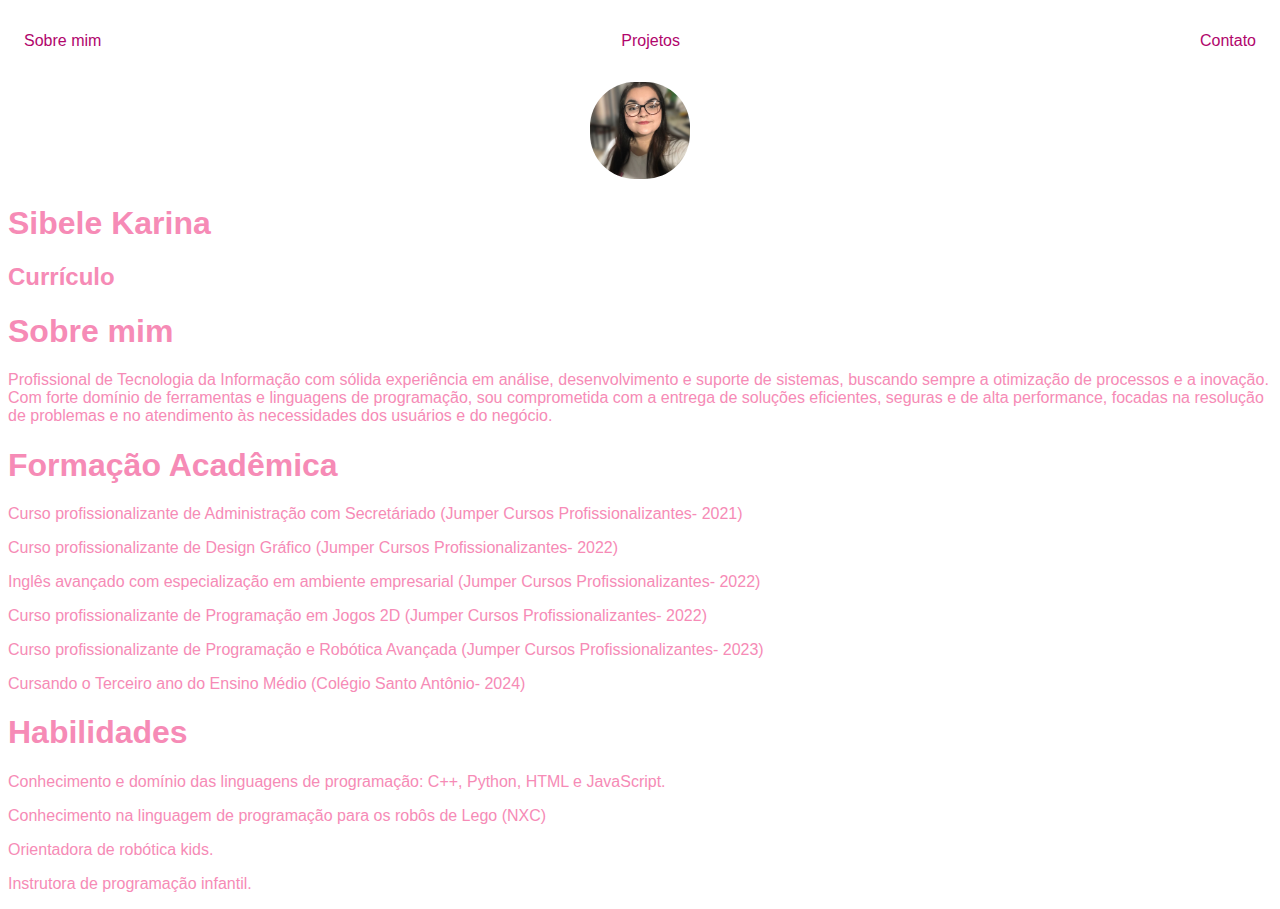
<file: index.html>
<!DOCTYPE html>
<html lang="pt">
<head>
    <meta charset="UTF-8">
    <meta name="viewport" content="width=device-width, initial-scale=1.0">
    <title>Currículo</title>
    <style>
        img {
            border-radius: 45px;
        }
    </style>
    <link rel="stylesheet" href="index.css"
</head>
<body>
   
    <nav>
        <ul> 
            <li> 
               <a href="index.html">Sobre mim</a> 
            </li>
            <li> 
                <a href="projetos.html">Projetos</a> 
             </li>
             <li> 
                <a href="contact.html">Contato</a> 
             </li>
        </ul>
    </nav>

    <header> 
        <div class="center"> 
            <img src="sibele_foto.jpg" width="100">
        </div>
        <h1>Sibele Karina</h1>
        <h2>Currículo</h2>
    </header>
    <main> 
        <section>
            
                <p>  <p style="color:#e6d7dd;"><h1>Sobre mim</h1></p>
                    Profissional de Tecnologia da Informação com sólida experiência em análise, desenvolvimento e suporte de sistemas, 
                    buscando sempre a otimização de processos e a inovação. Com forte domínio de ferramentas e linguagens de programação, 
                    sou comprometida com a entrega de soluções eficientes, 
                    seguras e de alta performance, focadas na resolução de problemas e no atendimento às necessidades dos usuários e do negócio.

                </p>
            
        </section>
        
        <section>
            <p style="color: #e6d7dd ;"><h1>Formação Acadêmica</h1></p>
                <p> 
                <p> Curso profissionalizante de Administração com Secretáriado (Jumper Cursos Profissionalizantes- 2021)</p>
                <p> Curso profissionalizante de Design Gráfico (Jumper Cursos Profissionalizantes- 2022)</p>
                <P> Inglês avançado com especialização em ambiente empresarial (Jumper Cursos Profissionalizantes- 2022)</P> 
                <P> Curso profissionalizante de Programação em Jogos 2D (Jumper Cursos Profissionalizantes- 2022) </P>
                <P> Curso profissionalizante de Programação e Robótica Avançada (Jumper Cursos Profissionalizantes- 2023)</P>
                <P> Cursando o Terceiro ano do Ensino Médio (Colégio Santo Antônio- 2024)</P>
                    
                </p>
            
        </section>
        
        <section>
            <p style="color:#e6d7dd;"><h1>Habilidades</h1></p>
                <p> 
                <P> Conhecimento e domínio das linguagens de programação: C++, Python, HTML e JavaScript.</P> 
                <P> Conhecimento na linguagem de programação para os robôs de Lego (NXC) </P> 
                <P> Orientadora de robótica kids.</P> 
                <P> Instrutora de programação infantil.</P>
                </p>
            
        </section>
        
    </main>

   



</body>
</html>
</file>
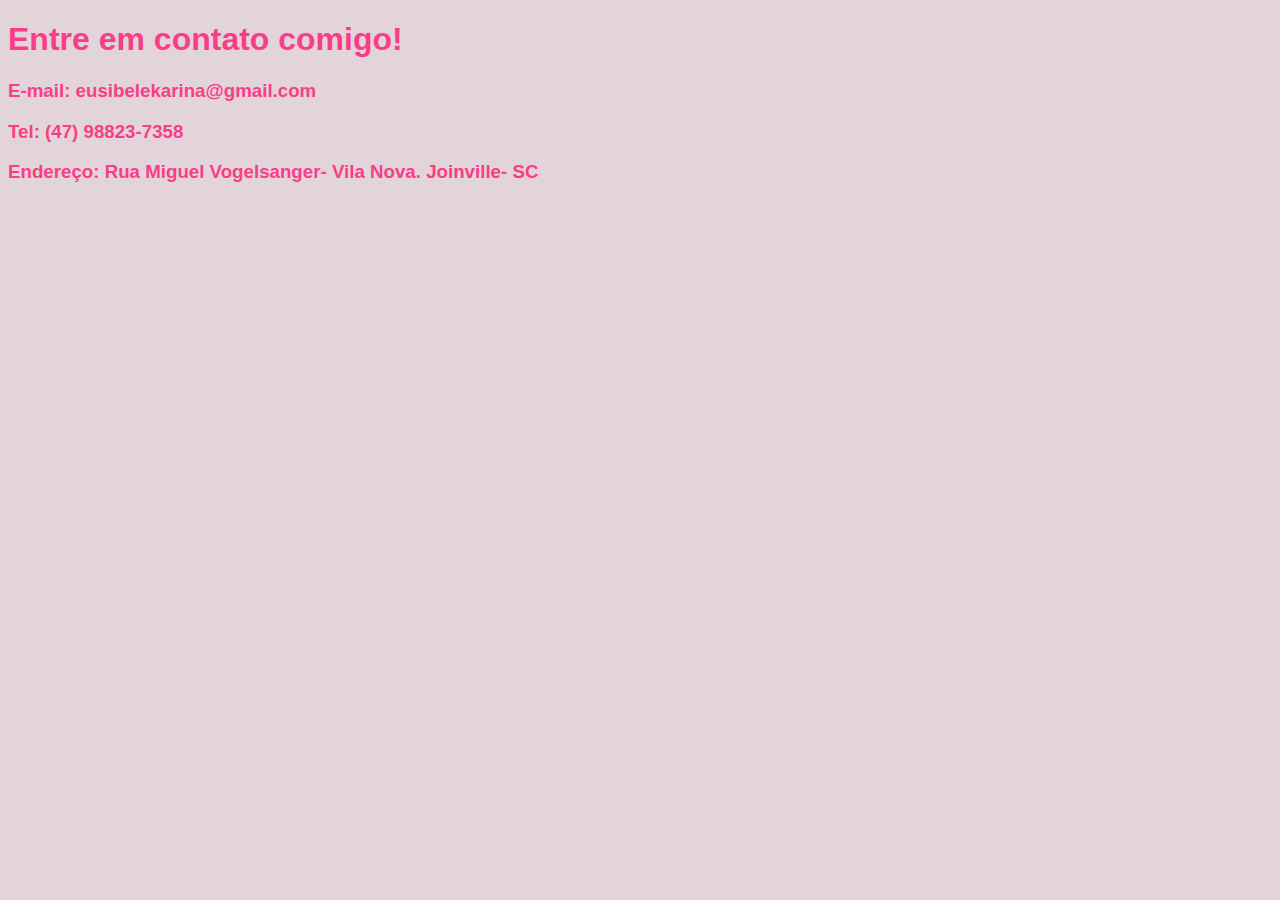
<file: contact.html>
<!DOCTYPE html>
<html lang="pt">
    <link rel="stylesheet" href="contact.css"
<head>
    <meta charset="UTF-8">
    <meta name="viewport" content="width=device-width, initial-scale=1.0">
    <title>Contato</title>

    <p>  <p style="color:#fb3d89;"><h1>Entre em contato comigo!</h1></p> 
    <p>  <p style="color:#ae1854;"><h3> E-mail: eusibelekarina@gmail.com</h3></p>
    <p>  <p style="color:#ae1854;"><h3> Tel: (47) 98823-7358 </h3></p>
    <p>  <p style="color:#ae1854;"><h3>Endereço: Rua Miguel Vogelsanger- Vila Nova. Joinville- SC  </h3></p>
   

</head>
<body>
    
</body>
</html>
</file>
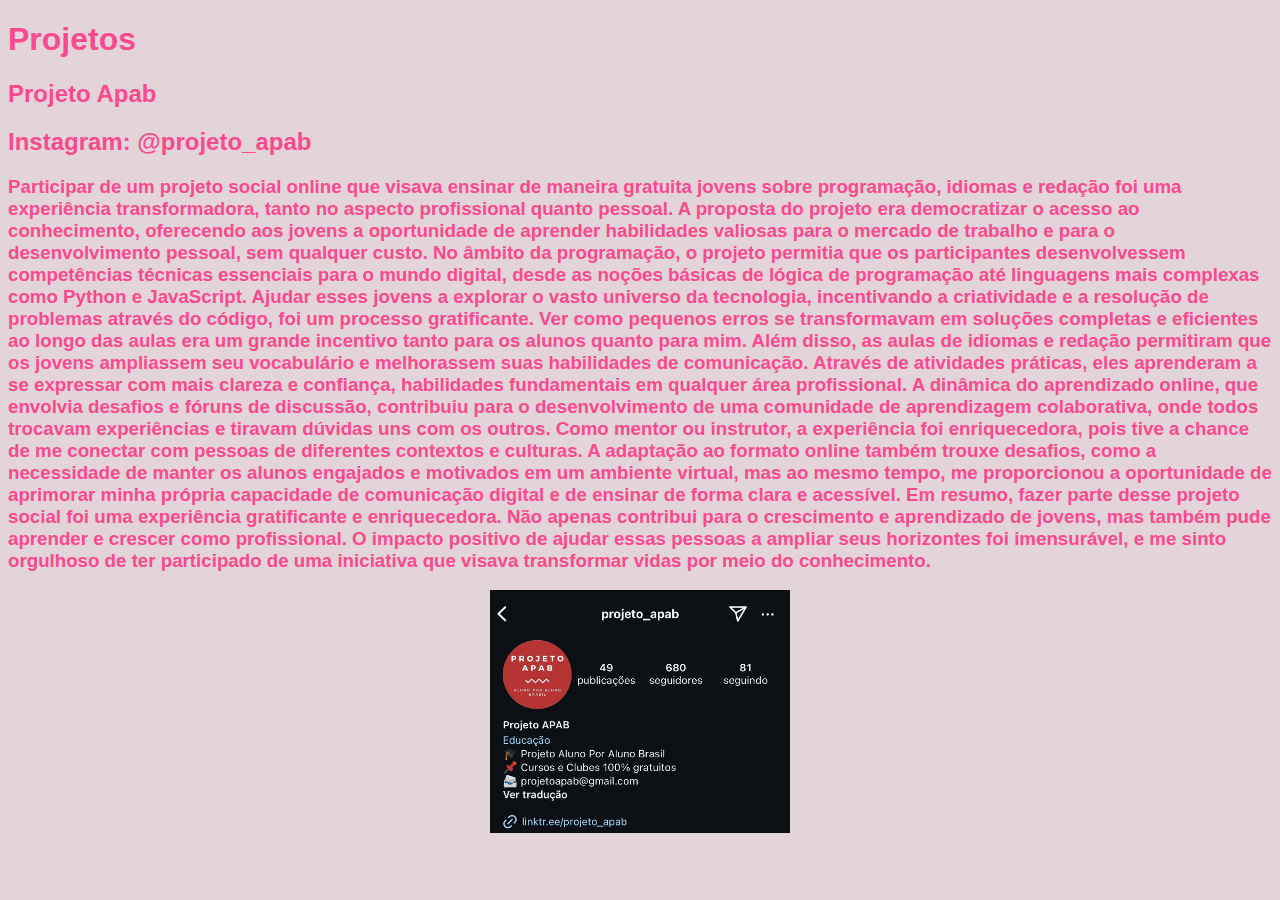
<file: projetos.html>
<!DOCTYPE html>
<html lang="pt">
    <link rel="stylesheet" href="projetos.css"



<head>
    <meta charset="UTF-8">
    <meta name="viewport" content="width=device-width, initial-scale=1.0">
    <title>Projetos</title>
    <style>
        .container {
            text-align: center;
        }
    </style>

<h1> Projetos</h1>
<h2> Projeto Apab</h2>
<h2> Instagram: @projeto_apab</h2>
<h3> Participar de um projeto social online que visava ensinar de maneira gratuita jovens sobre programação, idiomas e redação foi uma experiência transformadora, tanto no aspecto profissional quanto pessoal.
     A proposta do projeto era democratizar o acesso ao conhecimento, oferecendo aos jovens a oportunidade de aprender habilidades valiosas para o mercado de trabalho e para o desenvolvimento pessoal, sem qualquer custo.

    No âmbito da programação, o projeto permitia que os participantes desenvolvessem competências técnicas essenciais para o mundo digital, desde as noções básicas de lógica de programação até linguagens mais complexas como Python e JavaScript. 
    Ajudar esses jovens a explorar o vasto universo da tecnologia, incentivando a criatividade e a resolução de problemas através do código, foi um processo gratificante.
     Ver como pequenos erros se transformavam em soluções completas e eficientes ao longo das aulas era um grande incentivo tanto para os alunos quanto para mim.
    
    Além disso, as aulas de idiomas e redação permitiram que os jovens ampliassem seu vocabulário e melhorassem suas habilidades de comunicação. 
    Através de atividades práticas, eles aprenderam a se expressar com mais clareza e confiança, habilidades fundamentais em qualquer área profissional. 
    A dinâmica do aprendizado online, que envolvia desafios e fóruns de discussão, contribuiu para o desenvolvimento de uma comunidade de aprendizagem colaborativa, onde todos trocavam experiências e tiravam dúvidas uns com os outros.
    
    Como mentor ou instrutor, a experiência foi enriquecedora, pois tive a chance de me conectar com pessoas de diferentes contextos e culturas.
     A adaptação ao formato online também trouxe desafios, como a necessidade de manter os alunos engajados e motivados em um ambiente virtual, mas ao mesmo tempo, me proporcionou a oportunidade de aprimorar minha própria capacidade de comunicação digital e de ensinar de forma clara e acessível.
    
    Em resumo, fazer parte desse projeto social foi uma experiência gratificante e enriquecedora. Não apenas contribui para o crescimento e aprendizado de jovens, mas também pude aprender e crescer como profissional. 
    O impacto positivo de ajudar essas pessoas a ampliar seus horizontes foi imensurável, e me sinto orgulhoso de ter participado de uma iniciativa que visava transformar vidas por meio do conhecimento.</h3>
</head>
<body>
    <header> 
        <div class="container">
            <img src="projeto_apab.jpg" width="300">
        </div>
        
    </header>
</body>
</html>
</file>
<file: index.css>
body{ 
   color: #f68bb6;
   background-color: #ffffff;
   font-family: Arial, Helvetica, sans-serif ;
}

ul {
    display: flex;
    justify-content: space-between;
    list-style-type: none;
    align-items: center; 
    padding: 16px; 
}

a{ 
  color: #b1056c;
  text-decoration: none;
}

img{
    width: 150px
    height: 150px 
    border: 5px solid #5bbe42
}

.center{ 
    text-align:center
}
</file>
<file: contact.css>
body{ 
    color: #f93d88;
    background-color: #e3d4da;
    font-family: Arial, Helvetica, sans-serif ;
 }
</file>
<file: projetos.css>
body{ 
    color: #f9498f;
    background-color: #E3D4DA;
    font-family: Arial, Helvetica, sans-serif ;
 }
</file>
